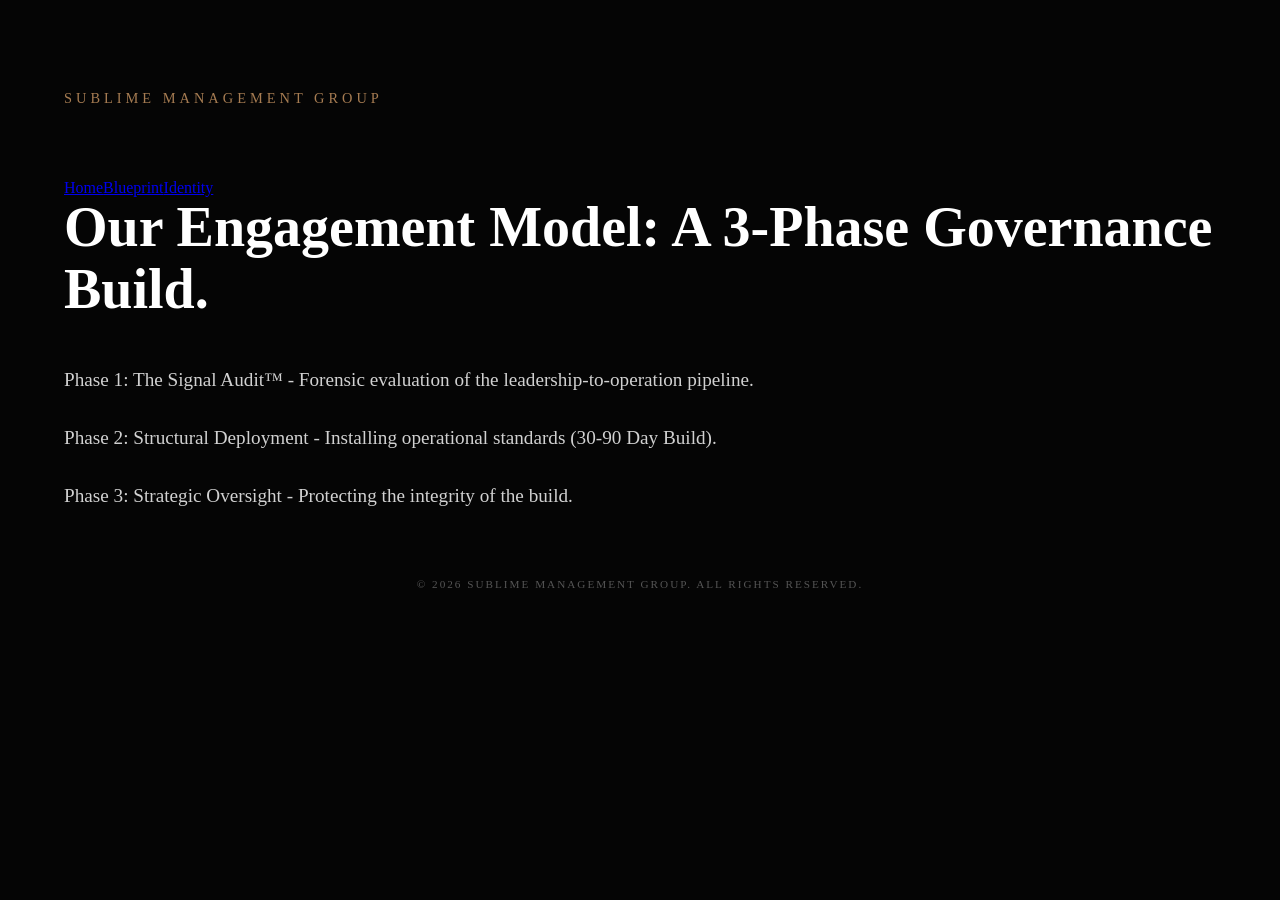
<file: blueprint.html>
<!DOCTYPE html>
<html lang="en">
<head>
    <meta charset="UTF-8">
    <meta name="viewport" content="width=device-width, initial-scale=1.0">
    <link rel="stylesheet" href="style.css">
    <title>Blueprint</title>
</head>
<body>
    <div class="logo">Sublime MANAGEMENT GROUP</div>
    <nav><a href="index.html">Home</a><a href="blueprint.html">Blueprint</a><a href="identity.html">Identity</a></nav>
    <h1>Our Engagement Model: A 3-Phase Governance Build.</h1>
    <p>Phase 1: The Signal Audit™ - Forensic evaluation of the leadership-to-operation pipeline.</p>
    <p>Phase 2: Structural Deployment - Installing operational standards (30-90 Day Build).</p>
    <p>Phase 3: Strategic Oversight - Protecting the integrity of the build.</p>
    <footer style="margin-top:auto; padding:40px 0; font-size:0.7rem; color:#555; text-transform:uppercase; letter-spacing:2px; text-align:center;">&copy; 2026 SUBLIME MANAGEMENT GROUP. ALL RIGHTS RESERVED.</footer>
</body>
</html>
</file>
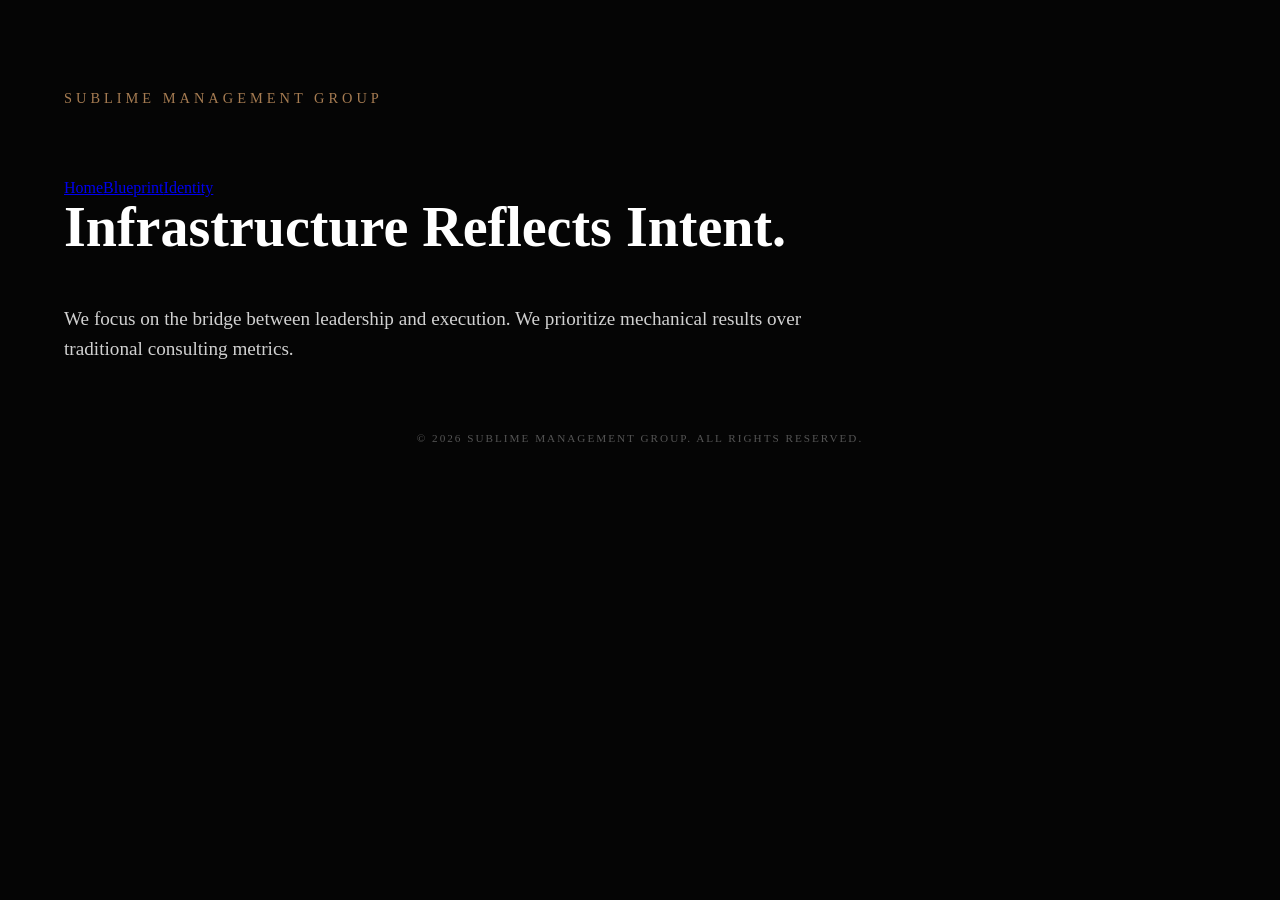
<file: identity.html>
<!DOCTYPE html>
<html lang="en">
<head>
    <meta charset="UTF-8">
    <meta name="viewport" content="width=device-width, initial-scale=1.0">
    <link rel="stylesheet" href="style.css">
    <title>Identity</title>
</head>
<body>
    <div class="logo">Sublime MANAGEMENT GROUP</div>
    <nav><a href="index.html">Home</a><a href="blueprint.html">Blueprint</a><a href="identity.html">Identity</a></nav>
    <h1>Infrastructure Reflects Intent.</h1>
    <p>We focus on the bridge between leadership and execution. We prioritize mechanical results over traditional consulting metrics.</p>
    <footer style="margin-top:auto; padding:40px 0; font-size:0.7rem; color:#555; text-transform:uppercase; letter-spacing:2px; text-align:center;">&copy; 2026 SUBLIME MANAGEMENT GROUP. ALL RIGHTS RESERVED.</footer>
</body>
</html>
</file>
<file: style.css>
:root { 
    --bg: #050505; 
    --text: #ffffff; 
    --bronze: #a67c52; 
}
* { margin: 0; padding: 0; box-sizing: border-box; }

html, body {
    width: 100%;
    min-height: 100%;
    background-color: var(--bg);
    color: var(--text);
    font-family: 'Georgia', serif;
}

/* This container ensures the content fills the space correctly */
body {
    display: flex;
    flex-direction: column;
    padding: 10vh 5vw; /* This distributes the content vertically */
    justify-content: flex-start;
}

.logo { color: var(--bronze); font-size: 0.9rem; letter-spacing: 4px; text-transform: uppercase; margin-bottom: 8vh; }

h1 { font-size: clamp(2rem, 5vw, 3.5rem); line-height: 1.1; font-weight: 800; margin-bottom: 5vh; }

p { font-size: 1.2rem; line-height: 1.6; color: #d1d1d1; margin-bottom: 3vh; max-width: 800px; }

.btn { 
    display: inline-block; 
    background: var(--bronze); 
    color: #000; 
    padding: 20px 40px; 
    text-decoration: none; 
    font-weight: bold; 
    text-transform: uppercase; 
    margin-top: 5vh; 
}
</file>
